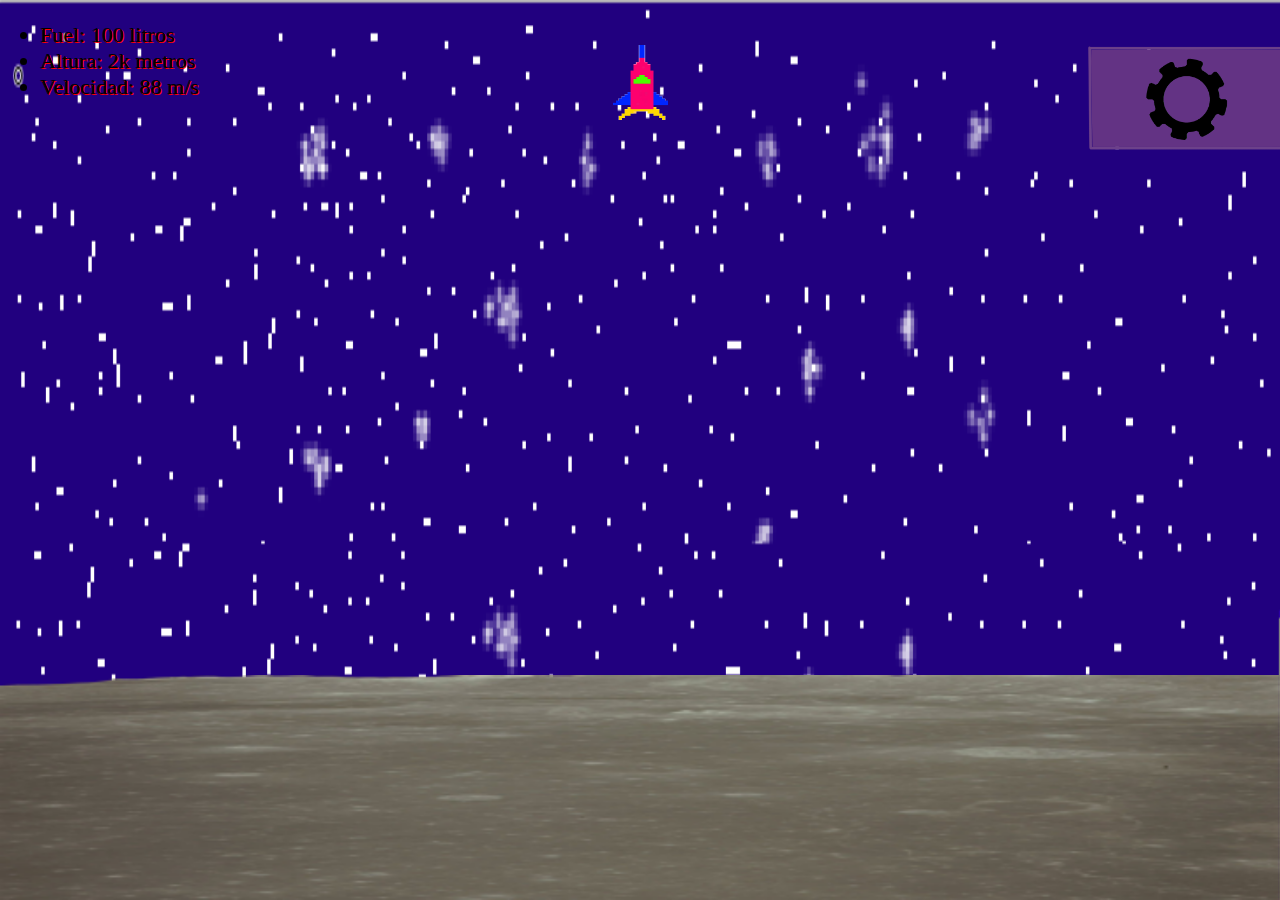
<file: Luna2/index.html>
﻿<!DOCTYPE html><html><head><title>Lunar landing</title><link rel="stylesheet" media='screen and (min-width:721px)' type="text/css" href="css/desktop.css" /><link rel="stylesheet" media='screen and (max-width:720px)' type="text/css" href="css/phone.css" /><meta name="Treball de html Lunar Lander" content="Lunar Lander" /></head><body><div id="nave"><img src="img/nave.png" alt="img nave" /></div><div class="a"><ul id="cpanel"><li>Fuel: <span id="fuel">100</span> litros</li><li>Altura: <span id="altura">2k</span> metros</li><li>Velocidad: <span id="velocidad">88</span> m/s</li></ul></div><div class="b"></div><div class="c"><div class="menudown"><div class="menubtn"><img src="img/opcio.png" id="ajustes" alt="ajustes" /></div><div class="menudown-content"><a href="menu/control.html">Instrucciones</a> <a href="menu/about.html">Acerca de</a></div></div></div><div class="d"></div></body></html>
</file>
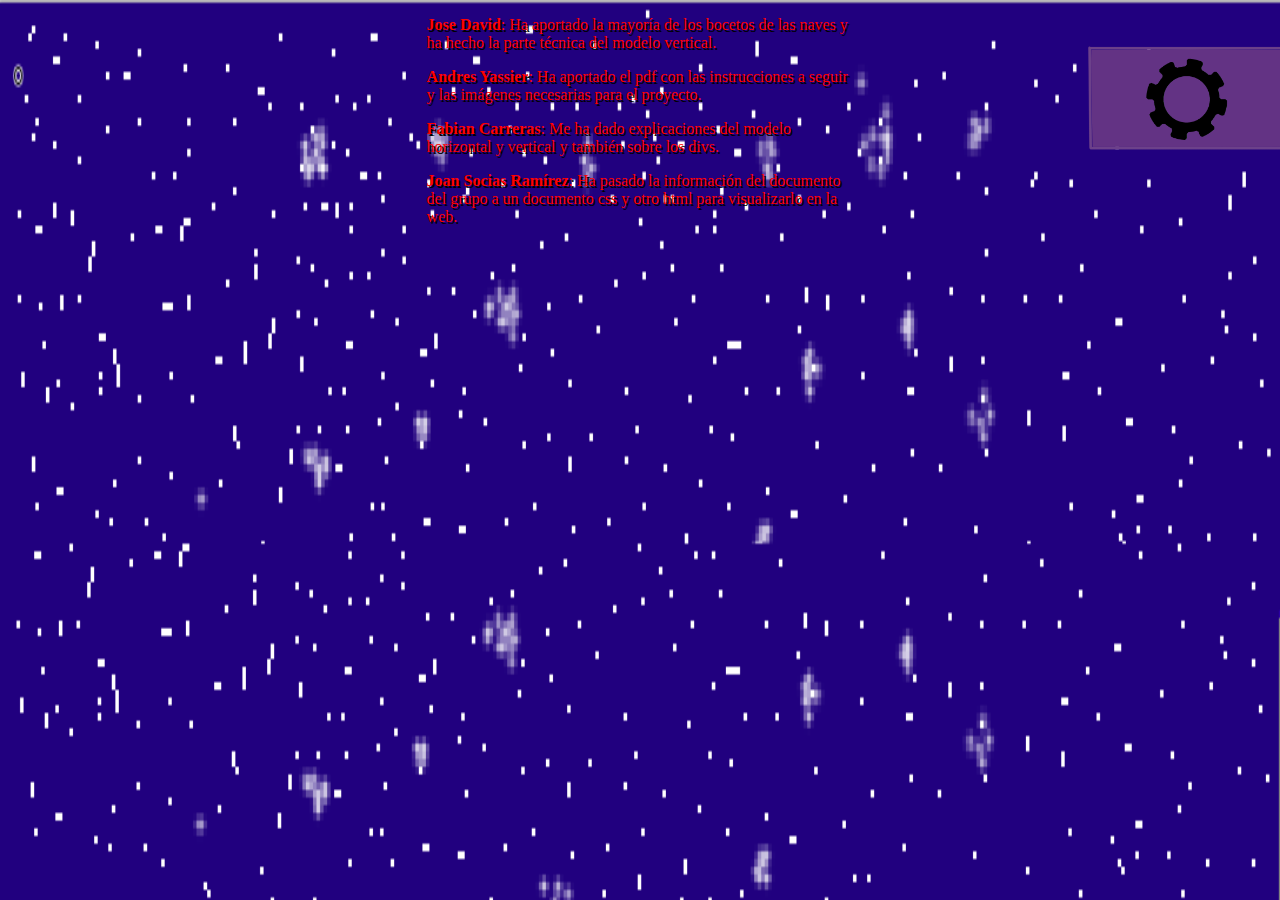
<file: Luna2/menu/about.html>
﻿<!DOCTYPE html>
<html>
    <head>
        <title>About Lunar Lander</title>
        <link rel="stylesheet" media='screen and (min-width:721px)' type="text/css" href="../css/desktop.css">
        <link rel="stylesheet" media='screen and (max-width:720px)' type="text/css" href="../css/phone.css">
        <meta name="Treball de html Lunar Lander" content="Lunar Lander"/>
        <meta name="viewport" content="width=device-width, initial-scal=1.0">
    </head>

    <body>
        <div id="nave">

        </div>
        <div class="a">
        </div>
        <div class="b">
            <p><b>Jose David</b>: Ha aportado la mayoría de los bocetos
                de las naves y ha hecho la parte técnica del modelo vertical.</p>

            <p><b>Andres Yassier</b>: Ha aportado el pdf con las instrucciones a seguir y las imágenes necesarias para el proyecto.</p>

            <p><b>Fabian Carreras</b>: Me ha dado explicaciones del modelo horizontal y vertical y también sobre los divs. </p>

            <p><b>Joan Socias Ramírez</b>: Ha pasado la información del documento del grupo a un documento css y otro html para visualizarlo en la web.</p>
        </div>
        <div class="c">
            <div class="menudown">
                <div class="menubtn"><img src="../img/opcio.png" alt="options"/></div>
                <div class="menudown-content">
                    <a href="control.html">Instrucciones</a>
                    <a href="../index.html">Juego</a>
                </div>
            </div>
        </div>
    </body>

</html>
</file>
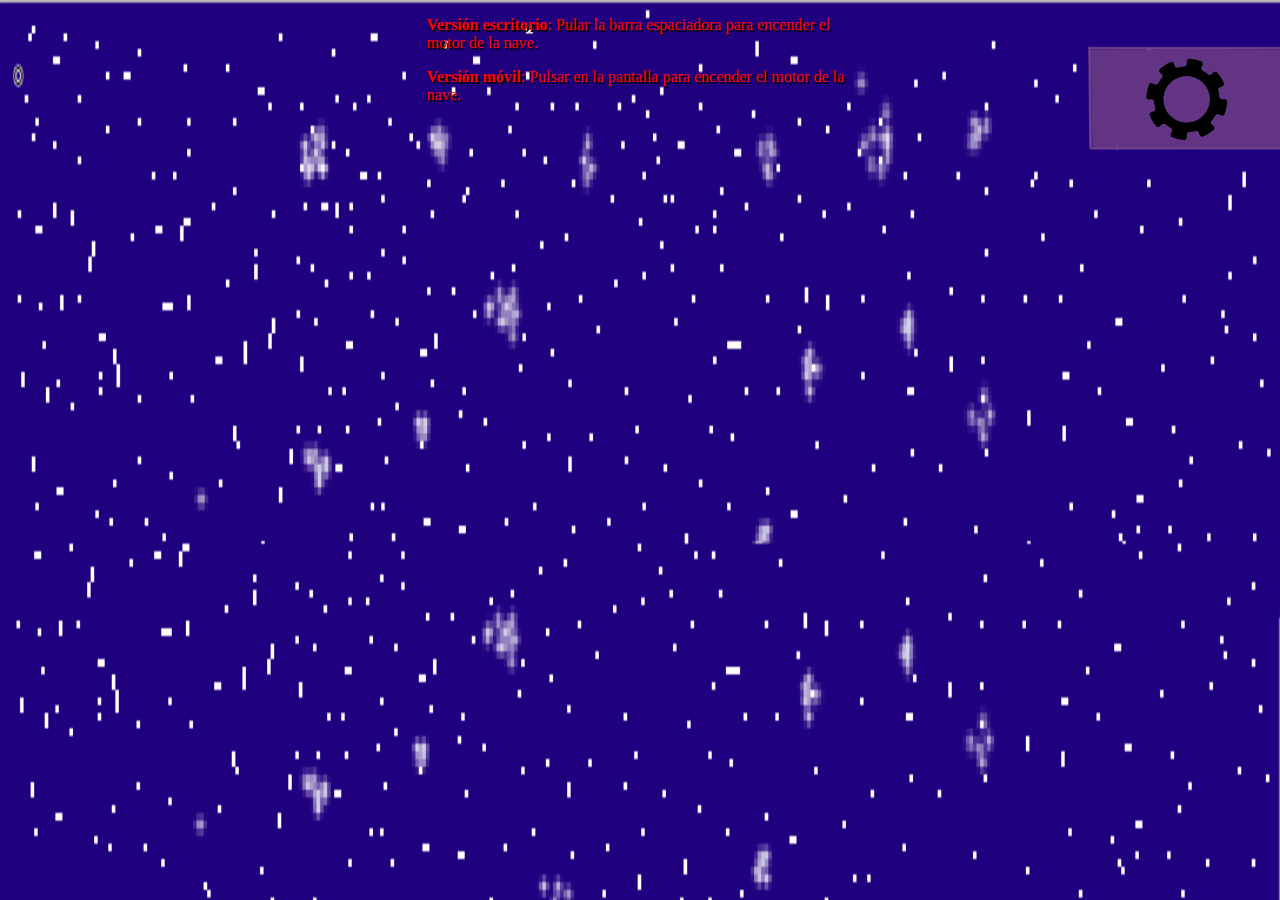
<file: Luna2/menu/control.html>
﻿<!DOCTYPE html><html><head><title>Controles Lunar Lander</title><link rel="stylesheet" media='screen and (min-width:721px)' type="text/css" href="../css/desktop.css"><link rel="stylesheet" media='screen and (max-width:720px)' type="text/css" href="../css/phone.css"><meta name="Treball de html Lunar Lander" content="Lunar Lander"/></head><body><div id="nave"></div><div class="a"></div><div class="b"><p><b>Versión escritorio</b>: Pular la barra espaciadora para encender el motor de la nave.</p><p><b>Versión móvil</b>: Pulsar en la pantalla para encender el motor de la nave.</p></div><div class="c"><div class="menudown"><div class="menubtn"><img src="../img/opcio.png" alt="options"/></div><div class="menudown-content"> <a href="about.html">Acerca de</a> <a href="../index.html">Juego</a></div></div></div></body></html>
</file>
<file: Luna2/css/desktop.css>
body,html{height:100%;padding:0px;margin:0px;background-image:url("../img/fondo.png");background-repeat:repeat-xy;background-size:100% 100%}.a{background-color:}.b{background-color:}.c{background-color:}.a,.b,.c{display:inline-block;width:33.33%;height:100%;float:left}.d{background-image:url("../img/luna.png");background-size:100% 100%;height:25%;width:100%;position:fixed;bottom:0px}#nave{text-align:center;position:fixed;top:5%;width:100%}#nave img{height:75px;width:55px}#cpanel{font-size:22px;color:black;text-shadow:1px 1px red;font-family:Georgia}p{color:red;font-size:100%;text-shadow:2px 2px black;font-size:medium;font-family:Georgia}.menubtn{text-align:center;background-color:transparent;color:white;padding-left:0px;font-size:16px;border:none;cursor:pointer;width:80%}.menutbtn img{width:40%}.menudown img{width:200%}.menudown{position:fixed;left:85%;top:5%;margin-right:5%}.menudown-content{float:right;left:20%;display:none;position:absolute;background-color:green;margin-left:0px;min-width:60px;box-shadow:0px 8px 16px 0px rgba(0,0,0,0.2)}.menudown-content a{padding:12px 5px;text-decoration:none;display:block;color:pink;text-shadow:1px 1px #973d0c;font-family:Georgia}.menudown-content a:hover{color:white;text-shadow:1px 1px black;background-color:#ff6e1f font-family: Georgia}.menudown:hover .menudown-content{display:block}.menudown:hover .menubtn{background-color:transparent}
</file>
<file: Luna2/css/phone.css>
body, html {
height : 100%;
padding : 0;
margin : 0;
background-image : url("../img/fondo.png");
background-size : 100% 100%;
}
.a, .b, .c {
display : inline-block;
width : 33.33%;
height : 100%;
float : left;
text-align : center;
}
.d {
background-image : url("../img/luna.png");
background-size : 100% 100%;
height : 25%;
width : 100%;
position : fixed;
bottom : 0;
}
#nave {
text-align : center;
position : fixed;
top : 8%;
width : 100%;
}
#nave img {
height : 75px;
width : 55px;
}
#cpanel {
position : fixed;
font-size : 18px;
color : black;
text-shadow : 1px 1px red;
column-count : 3;
font-family : Georgia;
}
p {
color : red;
font-size : 80%;
text-shadow : 2px 2px black;
font-size : medium;
font-family : Georgia;
}
.menubtn {
text-align : center;
background-color : transparent;
color : white;
padding-left : 0;
font-size : 16px;
border : none;
cursor : pointer;
width : 80%;
}
.menudown img {
width : 200%;
}
.menudown {
position : fixed;
left : 85%;
top : 5%;
margin-right : 5%;
}
.menudown-content {
float : right;
left : 20%;
display : none;
position : absolute;
background-color : green;
margin-left : 0;
min-width : 60px;
box-shadow : 0 8px 16px 0 rgba(0, 0, 0, 0.2);
}
.menudown-content a {
padding : 12px 5px;
text-decoration : none;
display : block;
color : pink;
font-family : Georgia;
text-shadow : 1px 1px black;
}
.menudown-content a:hover {
color : white;
text-shadow : 1px 1px black;
background-color : red;
font-family : Georgia;
}
.menudown:hover .menudown-content {
display : block;
}
.menudown:hover .menubtn {
background-color : transparent;
}
</file>
